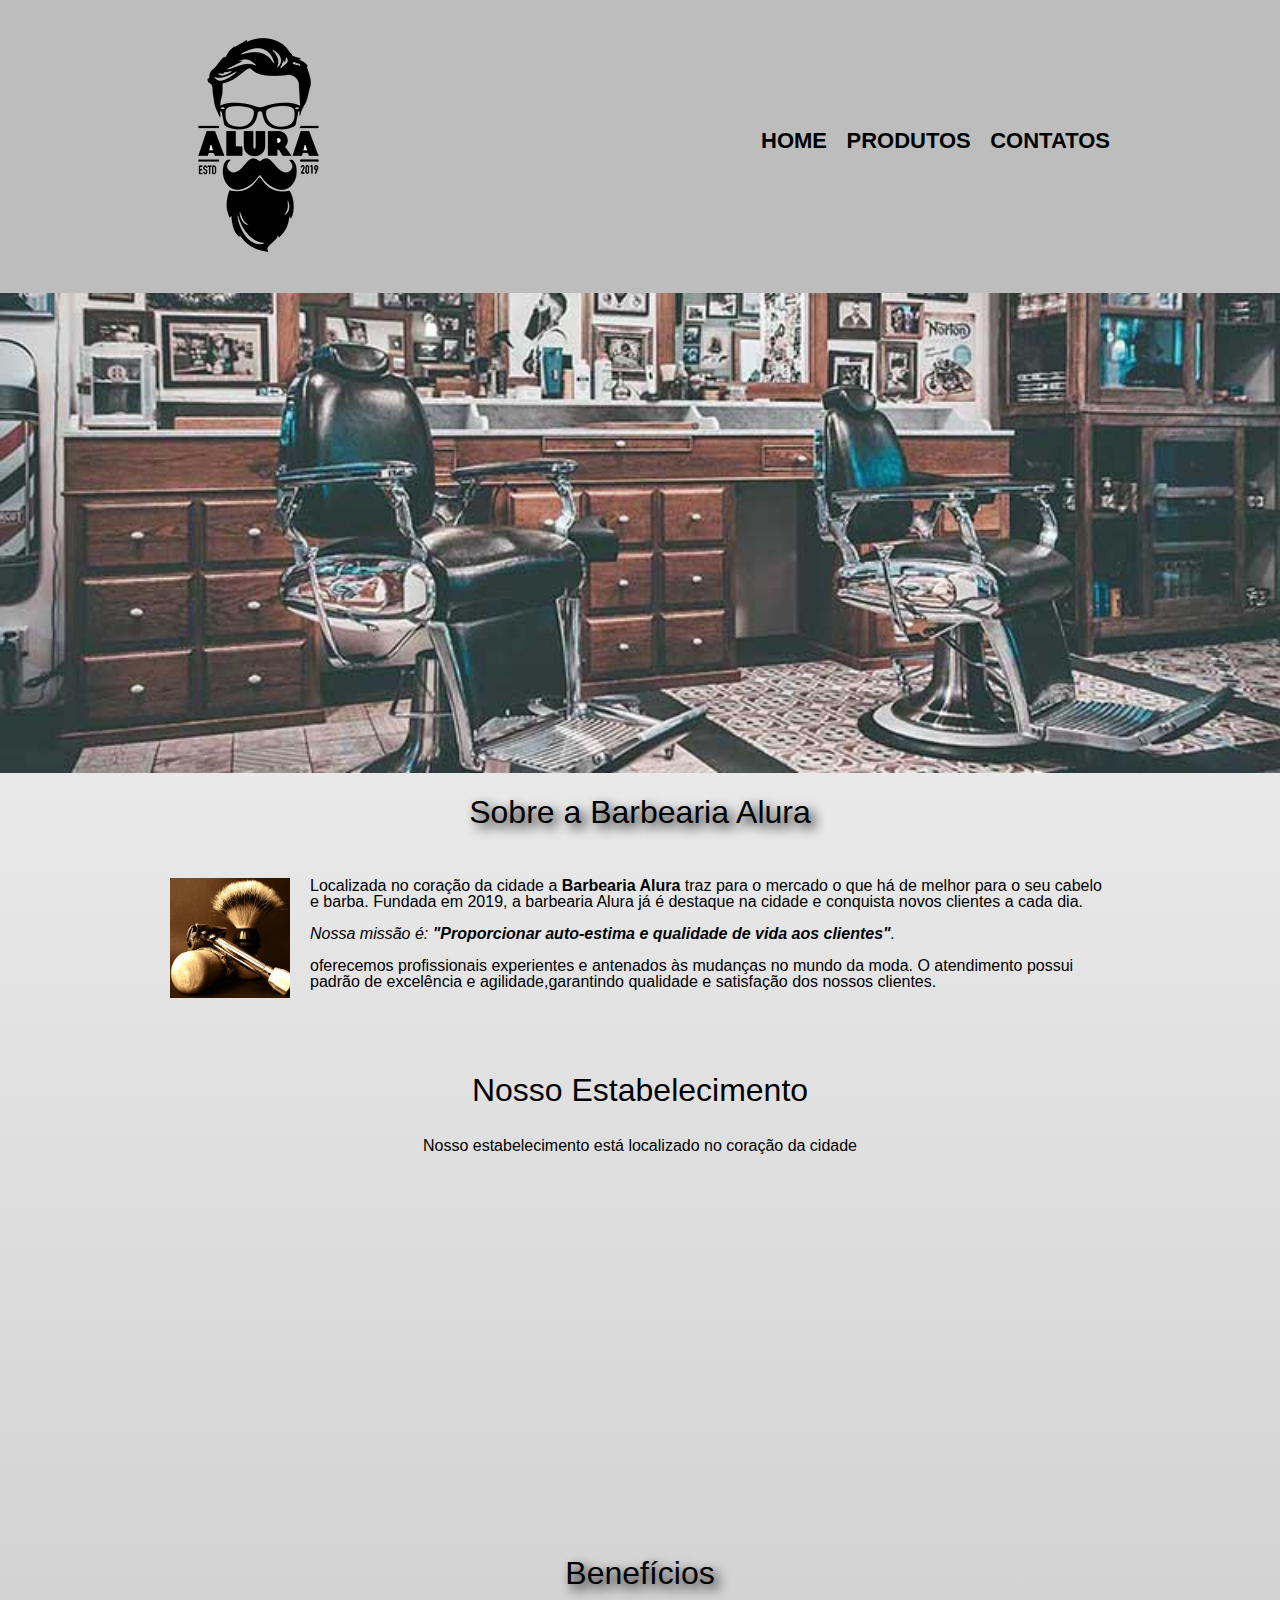
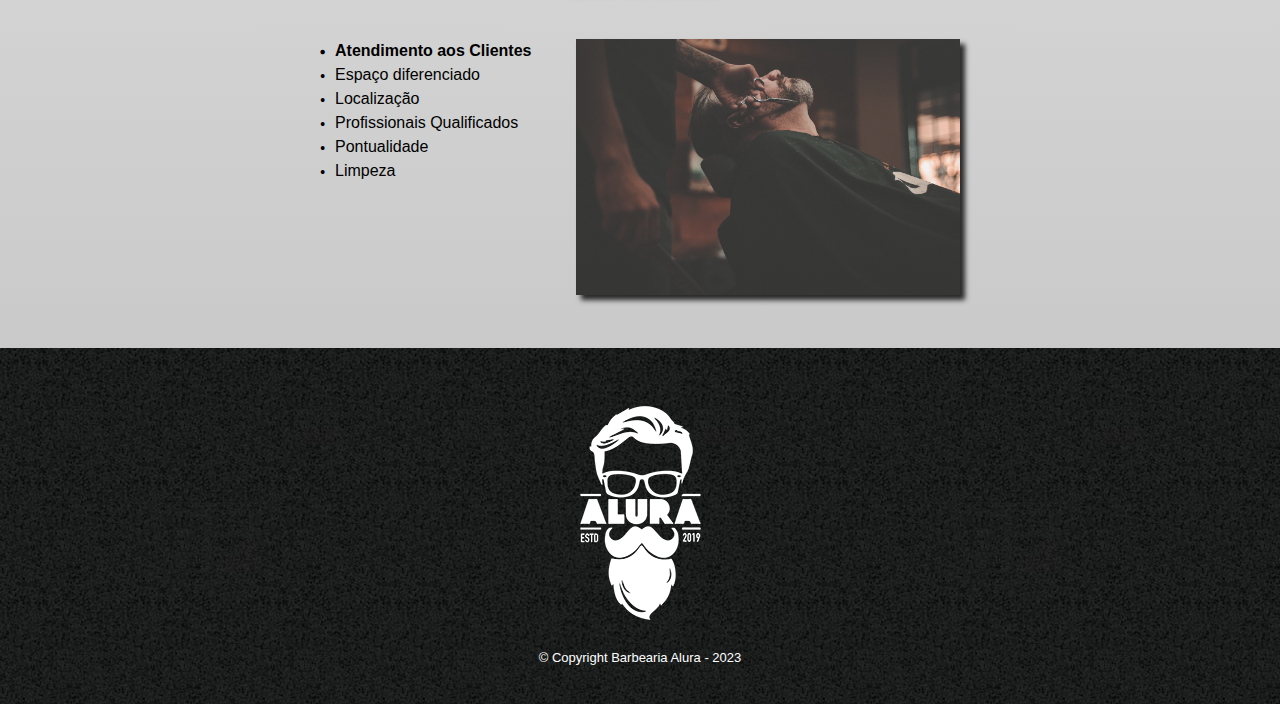
<file: index.html>
<!DOCTYPE html>
<html lang="pt-br">
<head>
    <meta charset="UTF-8">
    <meta http-equiv="X-UA-Compatible" content="IE=edge">
    <meta name="viewport" content="width=device-width, initial-scale=1.0">
    <title>Barbearia</title>
    <link rel="stylesheet" href="reset.css">
    <link rel="stylesheet" href="style.css">
</head>
<body>
    
    <header>
        <div class="caixa">
            <h1><img src="img/logo.png" alt="" srcset=""></h1>
            
            <nav>
                <ul>
                    <li><a href="index.html" target="_blank">Home</a></li>
                    <li><a href="produtos.html" target="_blank">Produtos</a></li>
                    <li><a href="contato.html" target="_blank">Contatos</a></li>
                </ul>
            </nav>
        </div>
    </header>
    
    <img  class="banner" src="img/banner.jpg" alt="Banner da barbearia">

    <main>
        <section class="principal">
        
            <h1 class="titulo-principal">Sobre a Barbearia Alura</h1>

            <img class="utensilios" src="img/utensilios.jpg" alt="Utensilios de um barbeiro">
        
            <p>Localizada no coração da cidade a <strong>Barbearia Alura</strong> traz para o mercado o que há de melhor para o seu cabelo e barba. Fundada em 2019, a barbearia Alura já é destaque na cidade e conquista novos clientes a cada dia.</p>
        
            <p><em>Nossa missão é: <strong class="missao">"Proporcionar auto-estima e qualidade de vida aos clientes"</strong>.</em></p>
        
            <p> oferecemos profissionais experientes e antenados às mudanças no mundo da moda. O atendimento possui padrão de excelência e agilidade,garantindo qualidade e satisfação dos nossos clientes.</p>
        </section>
        
        <section class="mapa">
            <h2>Nosso Estabelecimento</h2>
            <p>Nosso estabelecimento está localizado no coração da cidade</p>
            <iframe src="https://www.google.com/maps/embed?pb=!1m18!1m12!1m3!1d1876960.1485513845!2d-44.90423679999999!3d-23.245350749999997!2m3!1f0!2f0!3f0!3m2!1i1024!2i768!4f13.1!3m3!1m2!1s0x997f5f371c4e59%3A0x9938d55dca1fbf51!2sCaelum%20-%20Escola%20de%20Tecnologia!5e0!3m2!1spt-BR!2sbr!4v1673531916136!5m2!1spt-BR!2sbr" width=100% height="300" style="border:0;" allowfullscreen="" loading="lazy" referrerpolicy="no-referrer-when-downgrade"></iframe>
        </section>
            

        <section class="beneficios">
            <h2 class="titulo-principal">Benefícios</h2>
        
    
                <div class="conteudo-beneficios">
                    <ul class="lista-beneficios">
                        <li class="itens">Atendimento aos Clientes</li>
                        <li class="itens">Espaço diferenciado</li>
                        <li class="itens">Localização</li>
                        <li class="itens">Profissionais Qualificados</li>
                        <li class="itens">Pontualidade</li>
                        <li class="itens">Limpeza</li>
                    </ul><img src="img/beneficios.jpg" alt="" srcset="" class="imagembeneficio">                               
                    
                </div>
        </section>
    </main>

    <footer>
        <img src="img/logo-branco.png" alt="" srcset="">
        <p class="copy"> &copy; Copyright Barbearia Alura - 2023</p>
    </footer>
</body>
</html>
</file>
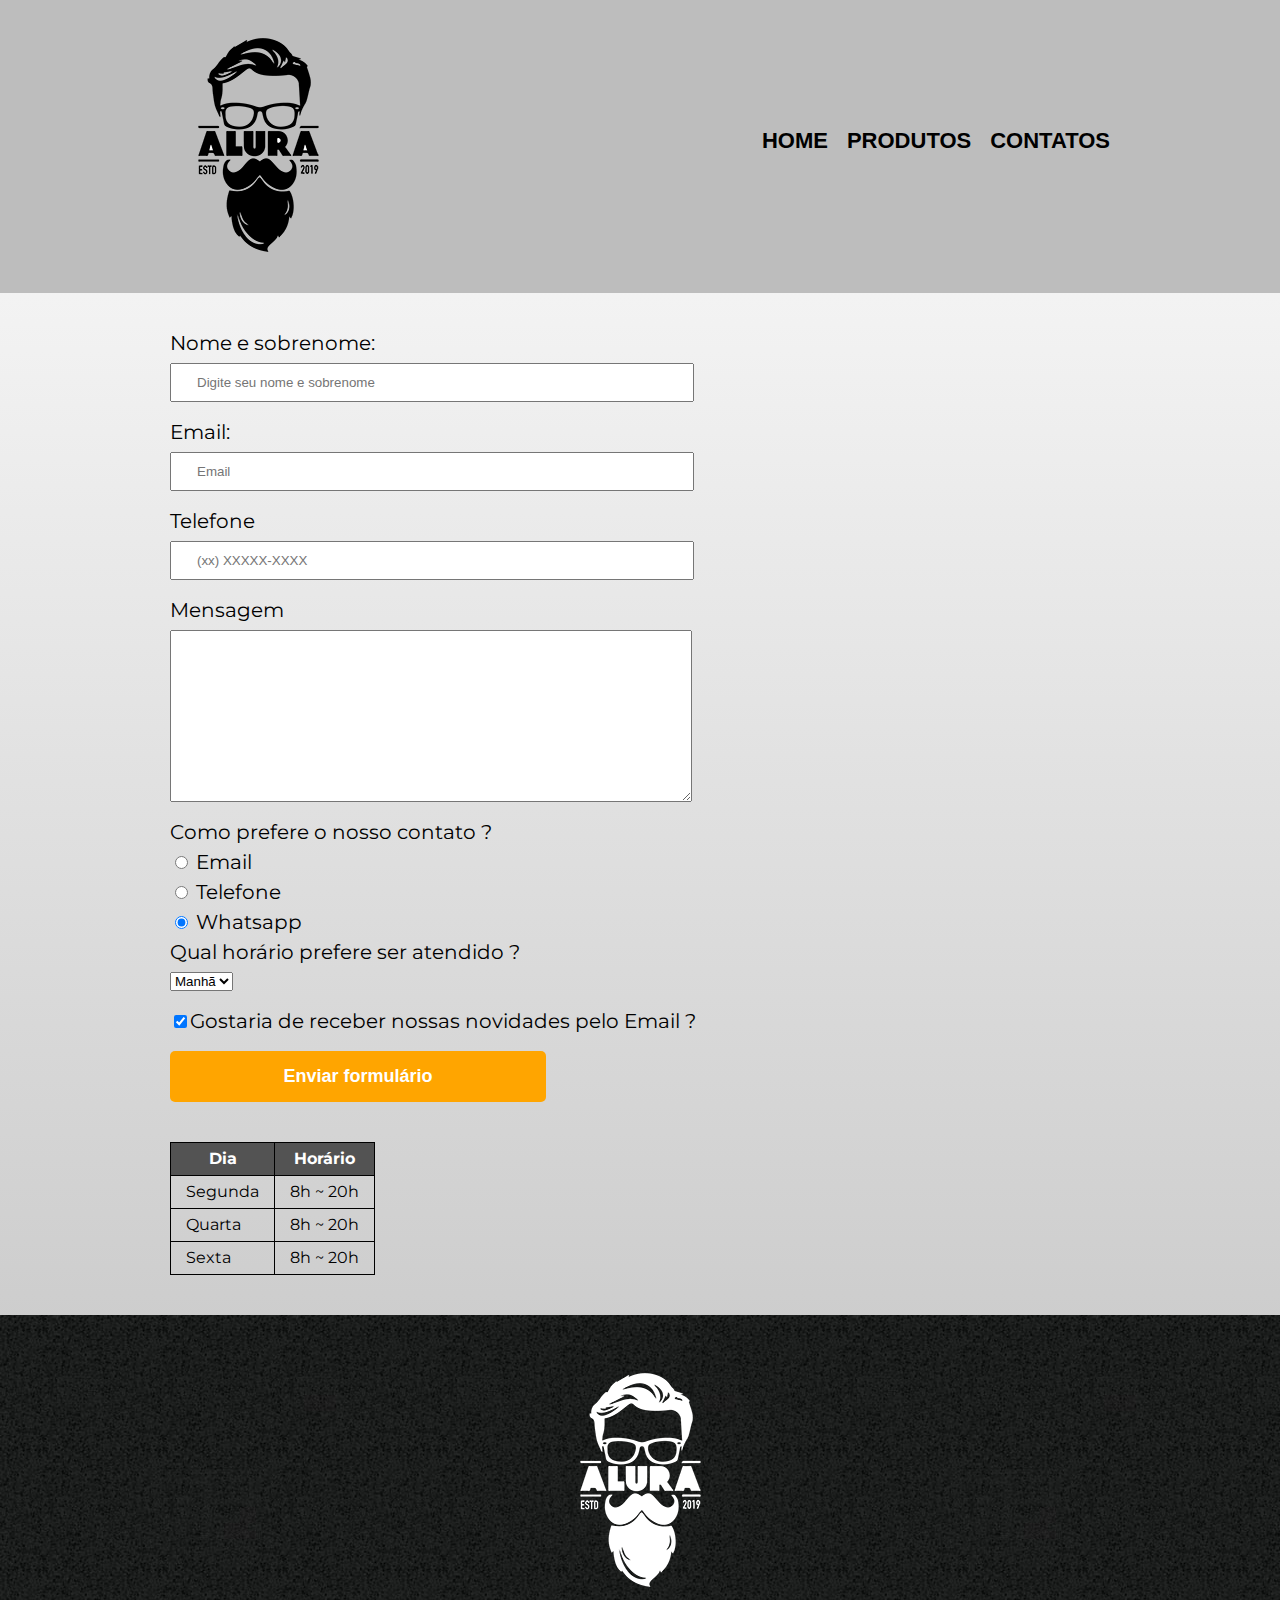
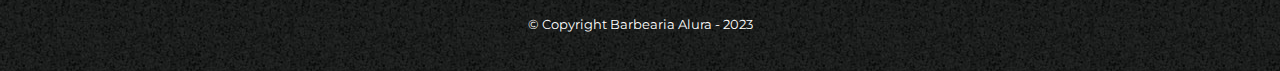
<file: contato.html>
<!DOCTYPE html>
<html lang="pt-br">
<head>
    <meta charset="UTF-8">
    <meta http-equiv="X-UA-Compatible" content="IE=edge">
    <meta name="viewport" content="width=device-width, initial-scale=1.0">
    <title>Contato</title>
    <link rel="stylesheet" href="reset.css">
    <link rel="stylesheet" href="style.css">
    <link href="https://fonts.googleapis.com/css2?family=Montserrat:wght@300&display=swap" rel="stylesheet">
</head>
<body>
        <header>
            <div class="caixa">
                <h1><img src="img/logo.png" alt="Logo da Barbearia Alura"></h1>
                
                <nav>
                    <ul>
                        <li><a href="index.html" target="_blank">Home</a></li>
                        <li><a href="produtos.html" target="_blank">Produtos</a></li>
                        <li><a href="contato.html" target="_blank">Contatos</a></li>
                    </ul>
                </nav>
            </div>
        </header>

        <main>
            <form>
                <label for="nomesobrenome">Nome e sobrenome:</label>
                <input type="text" name="" id="nomesobrenome" class="input-padrao" required placeholder="Digite seu nome e sobrenome">

                <label for="email">Email:</label>
                <input type="email" name="" id="email" class="input-padrao" required placeholder="Email">

                <label for="telefone">Telefone</label>
                <input type="tel" name="" id="telefone" class="input-padrao" required placeholder="(xx) XXXXX-XXXX">

                <label for="mensagem">Mensagem</label>
                <textarea name="" id="mensagem" cols="70" rows="10" class="input-padrao" required></textarea>


                <fieldset>
                    
                        <legend>Como prefere o nosso contato ?</legend>
                        <label for="radio-email"><input type="radio" name="contato" id="radio-email"> Email</label>
                    
                        <label for="radio-telefone"><input type="radio" name="contato" id="radio-telefone"> Telefone</label>
                    
                        <label for="radio-whatsapp"><input type="radio" name="contato" id="radio-whatsapp" checked> Whatsapp</label>
                    
                </fieldset>

                <fieldset>
                    
                        <legend>Qual horário prefere ser atendido ?</legend>
                    
                        <select>
                            <option>Manhã</option>
                            <option>Tarde</option>
                            <option>Noite</option>
                        </select>
                    
                </fieldset>

                <label class="checkbox"><input type="checkbox" checked>Gostaria de receber nossas novidades pelo Email ? </label>

                <input type="submit" value="Enviar formulário" class="enviar">
            </form>

            <table>
                <thead>
                    <tr>
                        <th>Dia</th>
                        <th>Horário</th>
                    </tr>
                </thead>
                <tbody>
                    <tr>
                        <td>Segunda</td>
                        <td>8h ~ 20h</td>
                    </tr>
                    <tr>
                        <td>Quarta</td>
                        <td>8h ~ 20h</td>
                    </tr>
                    <tr>
                        <td>Sexta</td>
                        <td>8h ~ 20h</td>
                    </tr>
                </tbody>
            </table>


        </main>

        <footer>
            <img src="img/logo-branco.png" alt="Logo da Barbearia Alura">
            <p class="copy"> &copy; Copyright Barbearia Alura - 2023</p>
        </footer>
</file>
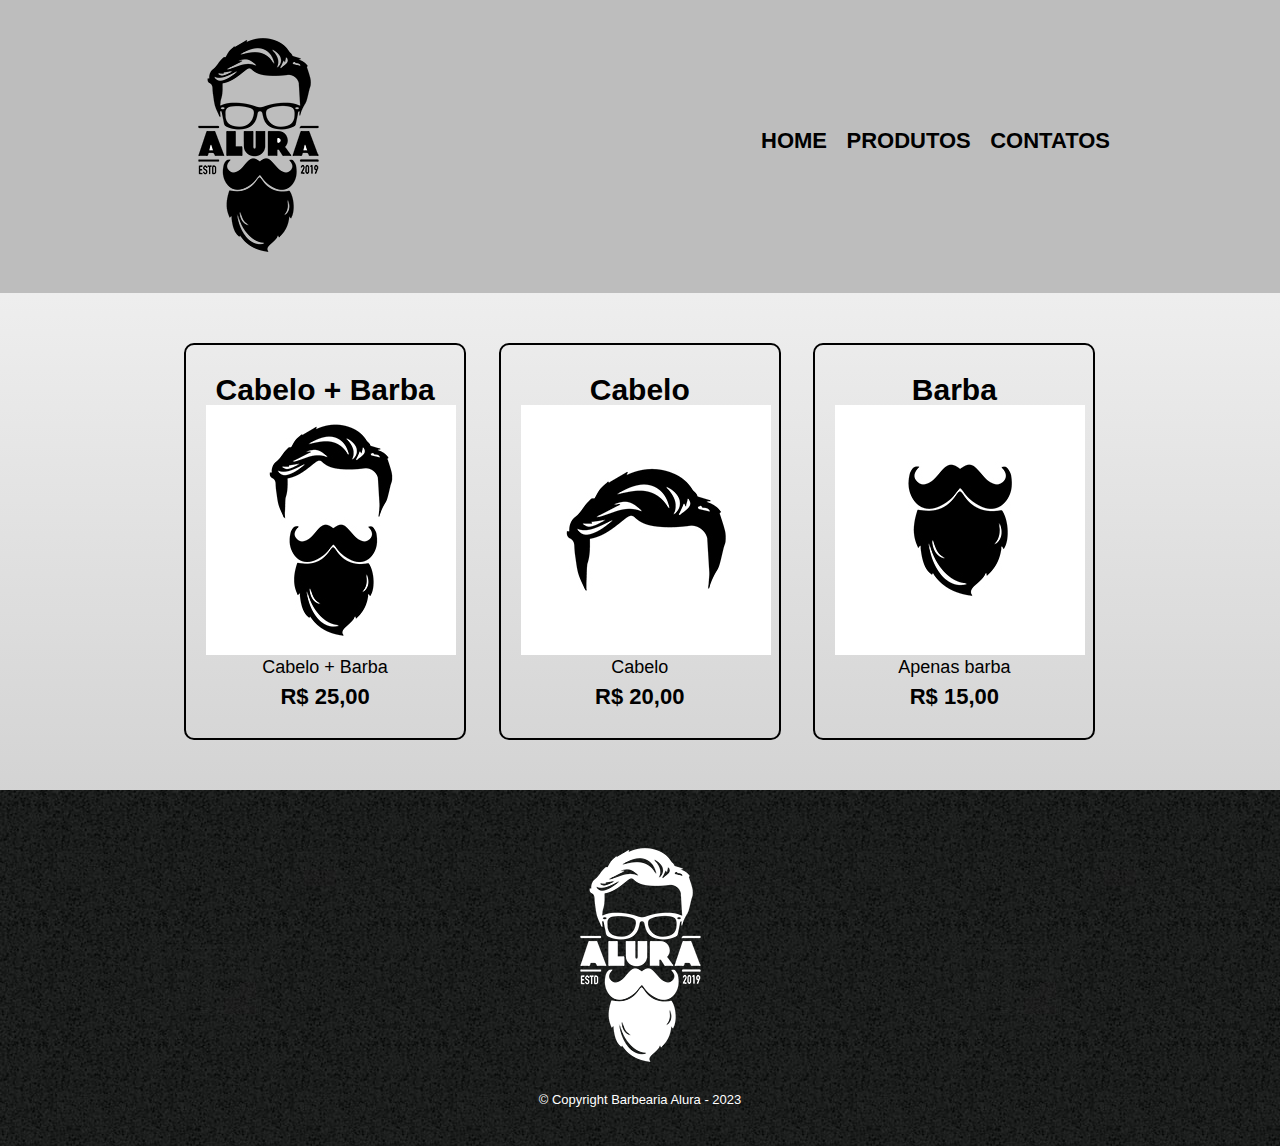
<file: produtos.html>
<!DOCTYPE html>
<html lang="pt-br">
<head>
    <meta charset="UTF-8">
    <meta http-equiv="X-UA-Compatible" content="IE=edge">
    <meta name="viewport" content="width=device-width, initial-scale=1.0">
    <title>Cortes</title>
    <link rel="stylesheet" href="reset.css">
    <link rel="stylesheet" href="style.css">
</head>
<body>
        <header>
            <div class="caixa">
                <h1><img src="img/logo.png" alt="" srcset=""></h1>
                
                <nav>
                    <ul>
                        <li><a href="index.html" target="_blank">Home</a></li>
                        <li><a href="produtos.html" target="_blank">Produtos</a></li>
                        <li><a href="contato.html" target="_blank">Contatos</a></li>
                    </ul>
                </nav>
            </div>
        </header>

        <main>
            <ul class="produtos">
                <li>
                    <h2>Cabelo + Barba</h2>
                    <img src="img/cabelo+barba.jpg" alt="" srcset="">
                    <p class="tipo-corte"> Cabelo + Barba</p>
                    <p class="produto-preço">R$ 25,00</p>
                </li>
                <li>
                    <h2>Cabelo</h2>
                    <img src="img/cabelo.jpg" alt="" srcset="">
                    <p class="tipo-corte">Cabelo</p>
                    <p class="produto-preço"> R$ 20,00</p>
                </li>
                <li>
                    <h2>Barba</h2>
                    <img src="img/barba.jpg" alt="" srcset="">
                    <p class="tipo-corte">Apenas barba</p>
                    <p class="produto-preço">R$ 15,00</p>
                </li>
            </ul>
        </main>

        <footer>
            <img src="img/logo-branco.png" alt="" srcset="">
            <p class="copy"> &copy; Copyright Barbearia Alura - 2023</p>
        </footer>
</body>
</html>
</file>
<file: style.css>
body {
    font-family: 'Montserrat', sans-serif;
    background-image: linear-gradient(#FEFEFE,#c0c0c0);
}


header{
    background-color: rgb(189, 189, 189);
    padding: 20px 0;
}

.caixa {
    position: relative;
    width: 940px;
    margin: 0 auto;
}

nav {
    position: absolute;
    top: 110px;
    right: 0;
}

nav li {
    display: inline;
    margin: 0 0 0 15px;
}

nav a {
    text-transform: uppercase;
    font-family: Arial, Helvetica, sans-serif;
    color: black;
    text-decoration: none;
    font-weight: bold;
    font-size: 22px;
    text-decoration: none;

}

nav a:hover {
    color: rgb(157, 128, 47);
}

.produtos {
    width: 940px;
    margin: 0 auto;
    padding: 50px 0;
}

.produtos li {
    display: inline-block;
    text-align: center;
    width: 30%;
    vertical-align: top;
    margin: 0 1.5%;
    padding: 30px 20px;
    box-sizing: border-box;
    border: 2px solid black;
    border-radius: 10px;
}

.produtos li:hover {
    border-color: rgb(157, 128, 47);
}

.produtos li:hover h2 {
    font-size: 32px;
}

.produtos h2 {
    font-size: 30px;
    font-weight: bold;
}

.tipo-corte {
    font-size: 18px;
}

.produto-preço {
    font-size: 22px;
    font-weight: bold;
    margin-top: 10px;
}

footer {
    text-align: center;
    background: url(img/bg.jpg);
    padding: 40px 0;
    color: white;

}

.copy {
    margin-top: 10px;
    font-size: 13px;
    
}

main {
    width: 940px;
    margin: 0 auto;
}

form {
    margin: 40px 0;
}

form label, form legend  {
    display: block;
    font-size: 20px;
    margin: 0 0 10px;
}

.input-padrao {
    display: block;
    margin: 0 0 20px;
    padding: 10px 25px;
    width: 50%;
}

.checkbox {
    margin: 20px 0;
}

.enviar {
    width: 40%;
    padding: 15px 0 ;
    background: orange;
    color: white;
    font-weight: bold;
    font-size: 18px;
    border: none;
    border-radius: 5px;
    transition: 1s all;
    cursor: grab;
}

.enviar:hover {
    background: rgb(255, 123, 0);
    transform: scale(1.1);
}

table {
    margin: 20px 0 40px;
}

thead {
    background-color: rgb(83, 83, 83);
    color: white;
    font-weight: bold;
}

td, th {
    border: 1px solid black;
    padding: 8px 15px;
}

.banner {
    width: 100%;
}

.titulo-principal {
    text-align: center;
    font-size: 2em;
    margin: 20px 0 1em;
    clear: left;
    margin-bottom: 50px;
    text-shadow: 5px 5px 12px black;
}

.principal p {
    margin: 0 0 1em;
}

.principal strong {
    font-weight: bold;
}

.principal em {
    font-style: italic;
}

.conteudo-beneficios {
    width: 640px;
    margin: 0 auto;
    margin-bottom: 50px;
}

.lista-beneficios {
    width: 40%;
    display: inline-block;
    vertical-align: top;
}

.itens {
    line-height: 1.5em;
}

.itens:before {
    content: "🞄";
    margin-right: 10px;
    
}

.itens:nth-child(1) {
    font-weight: bold;
}


.imagembeneficio {
    width: 60%;
    opacity: 0.8;
    transition: 400ms;
    box-shadow: 5px 5px 5px black;
}

.imagembeneficio:hover{
    opacity: 1;
}

.utensilios {
    width: 120px;
    float: left;
    margin: 0 20px 20px 0px;
}

.mapa {
    padding: 3em 0;
}

.mapa h2 {
    text-align: center;
    font-size: 2em;
    margin: 20px 0 1em;
}

.mapa p {
    margin: 0 0 2em;
    text-align: center;
}

@media screen and (max-width: 480px) {
    .caixa, .principal, .conteudo-beneficios, .mapa-conteudo, .video {
        width: auto;
    }

    h1 {
        text-align: center;
    }

    nav {
        position: static;
    }

    .lista-beneficios, .imagem-beneficios {
        width: 100%;
    }
}
</file>
